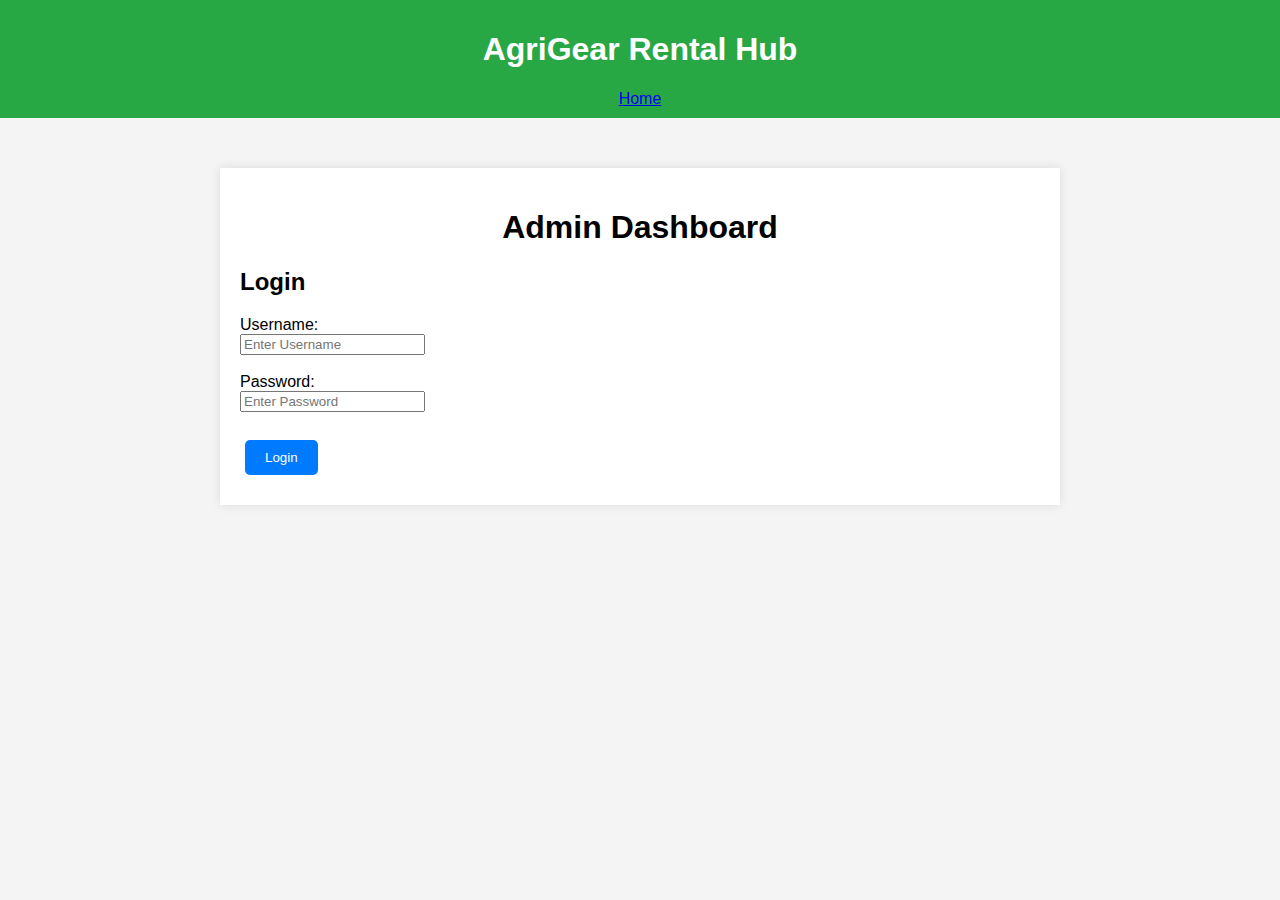
<file: admin.html>
<!DOCTYPE html>
<html lang="en">
<head>
  <meta charset="UTF-8">
  <meta name="viewport" content="width=device-width, initial-scale=1.0">
  <title>Admin Page</title>
  <style>
    body {
      font-family: Arial, sans-serif;
      background-color: #f4f4f4;
      margin: 0;
      padding: 0;
    }
    
  header {
    background: #28a745;
    color: #fff;
    padding: 10px 20px;
    text-align: center;
  }
    .container {
      width: 90%;
      max-width: 800px;
      margin: 50px auto;
      background: #fff;
      padding: 20px;
      box-shadow: 0 0 10px rgba(0, 0, 0, 0.1);
    }
    h1 {
      text-align: center;
    }
    .button {
      display: inline-block;
      margin: 10px 5px;
      padding: 10px 20px;
      background: #007bff;
      color: #fff;
      border: none;
      border-radius: 5px;
      cursor: pointer;
      text-align: center;
    }
    .button:hover {
      background: #0056b3;
    }
    .hidden {
      display: none;
    }
    .user-list, .vendor-list {
      margin-top: 20px;
    }
    table {
      width: 100%;
      border-collapse: collapse;
    }
    table, th, td {
      border: 1px solid #ddd;
    }
    th, td {
      padding: 8px;
      text-align: left;
    }
    th {
      background: #007bff;
      color: #fff;
    }
  </style>
</head>
<body><header><h1>AgriGear Rental Hub</h1> 
  <nav>
    <a href="index.html">Home</a> </nav> </header>
  <div class="container">
    <h1>Admin Dashboard</h1>

    <!-- Login Section -->
    <div id="login-section">
      <h2>Login</h2>
      <label for="username">Username:</label><br>
      <input type="text" id="username" placeholder="Enter Username"><br><br>
      <label for="password">Password:</label><br>
      <input type="password" id="password" placeholder="Enter Password"><br><br>
      <button class="button" onclick="login()">Login</button>
    </div>

    <!-- Admin Controls -->
    <div id="admin-controls" class="hidden">
      <h2>Admin Actions</h2>
      <button class="button" onclick="showVendors()">Approve Vendors</button>
      <button class="button" onclick="showUsers()">View User Details</button>
      <button class="button" onclick="logout()">Logout</button>

      <!-- Vendor Approval Section -->
      <div id="vendor-section" class="hidden">
        <h3>Vendors Pending Approval</h3>
        <table>
          <thead>
            <tr>
              <th>Vendor Name</th>
              <th>Actions</th>
            </tr>
          </thead>
          <tbody id="vendor-list">
            <tr>
              <td>Vendor 1</td>
              <td>
                <button class="button" onclick="approveVendor(this)">Approve</button>
                <button class="button" style="background: #f44336;" onclick="rejectVendor(this)">Reject</button>
              </td>
            </tr>
            <tr>
              <td>Vendor 2</td>
              <td>
                <button class="button" onclick="approveVendor(this)">Approve</button>
                <button class="button" style="background: #f44336;" onclick="rejectVendor(this)">Reject</button>
              </td>
            </tr>
          </tbody>
        </table>
      </div>

      <!-- User Details Section -->
      <div id="user-section" class="hidden">
        <h3>User Details</h3>
        <table>
          <thead>
            <tr>
              <th>Username</th>
              <th>Email</th>
            </tr>
          </thead>
          <tbody>
            <tr>
              <td>User1</td>
              <td>user1@example.com</td>
            </tr>
            <tr>
              <td>User2</td>
              <td>user2@example.com</td>
            </tr>
          </tbody>
        </table>
      </div>
    </div>
  </div>

  <script>
    function login() {
      const username = document.getElementById("username").value;
      const password = document.getElementById("password").value;

      if (username === "admin" && password === "admin123") {
        alert("Login Successful");
        document.getElementById("login-section").classList.add("hidden");
        document.getElementById("admin-controls").classList.remove("hidden");
      } else {
        alert("Invalid Credentials");
      }
    }

    function showVendors() {
      document.getElementById("vendor-section").classList.remove("hidden");
      document.getElementById("user-section").classList.add("hidden");
    }

    function showUsers() {
      document.getElementById("user-section").classList.remove("hidden");
      document.getElementById("vendor-section").classList.add("hidden");
    }

    function approveVendor(button) {
      const row = button.parentElement.parentElement;
      row.remove();
      alert("Vendor Approved");
    }

    function rejectVendor(button) {
      const row = button.parentElement.parentElement;
      row.remove();
      alert("Vendor Rejected");
    }

    function logout() {
      alert("Logging out...");
      window.location.href = "index.html";
    }
  </script>
</body>
</html>
</file>
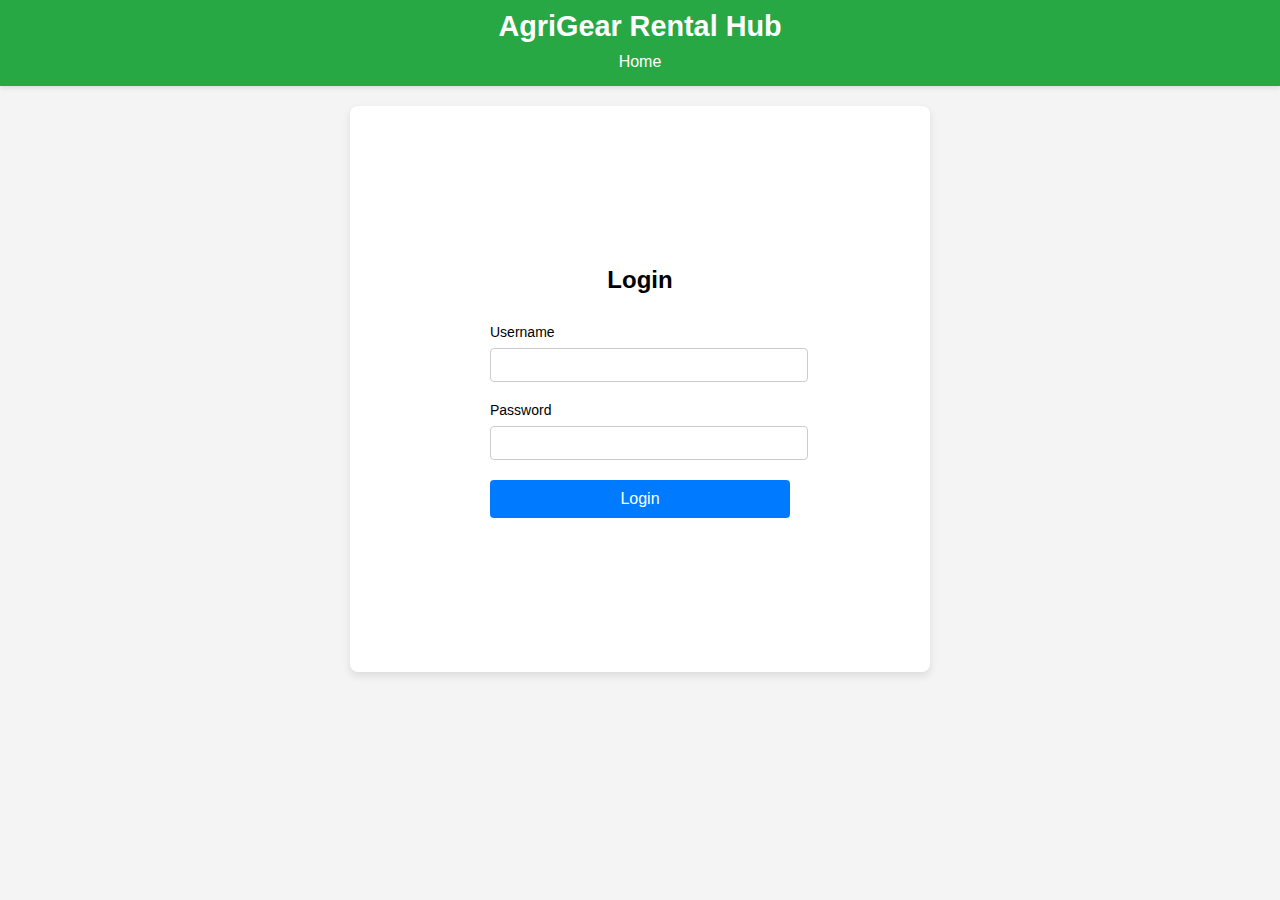
<file: login.html>
<!DOCTYPE html>
<html lang="en">
<head>
    <meta charset="UTF-8">
    <meta name="viewport" content="width=device-width, initial-scale=1.0">
    <title>Login Page</title>
    <link rel="stylesheet" href="login.css">
</head>
<body>
    <header>
        <div class="header-container">
            <h1>AgriGear Rental Hub</h1>
            <nav>
                <a href="index.html">Home</a>
            </nav>
        </div>
    </header>
    <div class="login-container">
        <h2>Login</h2>
        <form id="loginForm">
            <div class="input-group">
                <label for="username">Username</label>
                <input type="text" id="username" name="username" required>
            </div>
            <div class="input-group">
                <label for="password">Password</label>
                <input type="password" id="password" name="password" required>
            </div>
            <button type="submit">Login</button>
        </form>
        <p id="error-message" class="error"></p>
    </div>
    <script src="login.js"></script>
</body>
</html>
</file>
<file: login.css>
body {
    font-family: Arial, sans-serif;
    background-color: #f4f4f4;
    margin: 0;
    padding: 0;
    display: flex;
    flex-direction: column;
    align-items: center;
}

header {
    width: 100%;
    background-color: #28a745;
    color: white;
    text-align: center;
    padding: 10px 0;
    box-shadow: 0 2px 5px rgba(0, 0, 0, 0.1);
}

.header-container h1 {
    margin: 0;
    font-size: 1.8rem;
}

header nav {
    margin-top: 5px;
}

header nav a {
    color: white;
    text-decoration: none;
    font-size: 1rem;
    padding: 5px 10px;
    display: inline-block;
    transition: background-color 0.3s ease;
}

header nav a:hover {
    background-color: #155724;
    border-radius: 4px;
}

.login-container {
    background-color: #fff;
    padding: 140px;
    border-radius: 8px;
    box-shadow: 0 4px 8px rgba(0, 0, 0, 0.1);
    width: 300px;
    margin-top: 20px; /* Adds spacing below the header */
}

h2 {
    text-align: center;
    margin-bottom: 30px;
}

.input-group {
    margin-bottom: 20px;
}

label {
    font-size: 14px;
    margin-bottom: 8px;
    display: block;
}

input {
    width: 100%;
    padding: 8px;
    font-size: 14px;
    border: 1px solid #ccc;
    border-radius: 4px;
}

button {
    width: 100%;
    padding: 10px;
    background-color: #007bff;
    color: white;
    border: none;
    border-radius: 4px;
    font-size: 16px;
    cursor: pointer;
}

button:hover {
    background-color: #0056b3;
}

.error {
    color: red;
    font-size: 14px;
    text-align: center;
}
</file>
